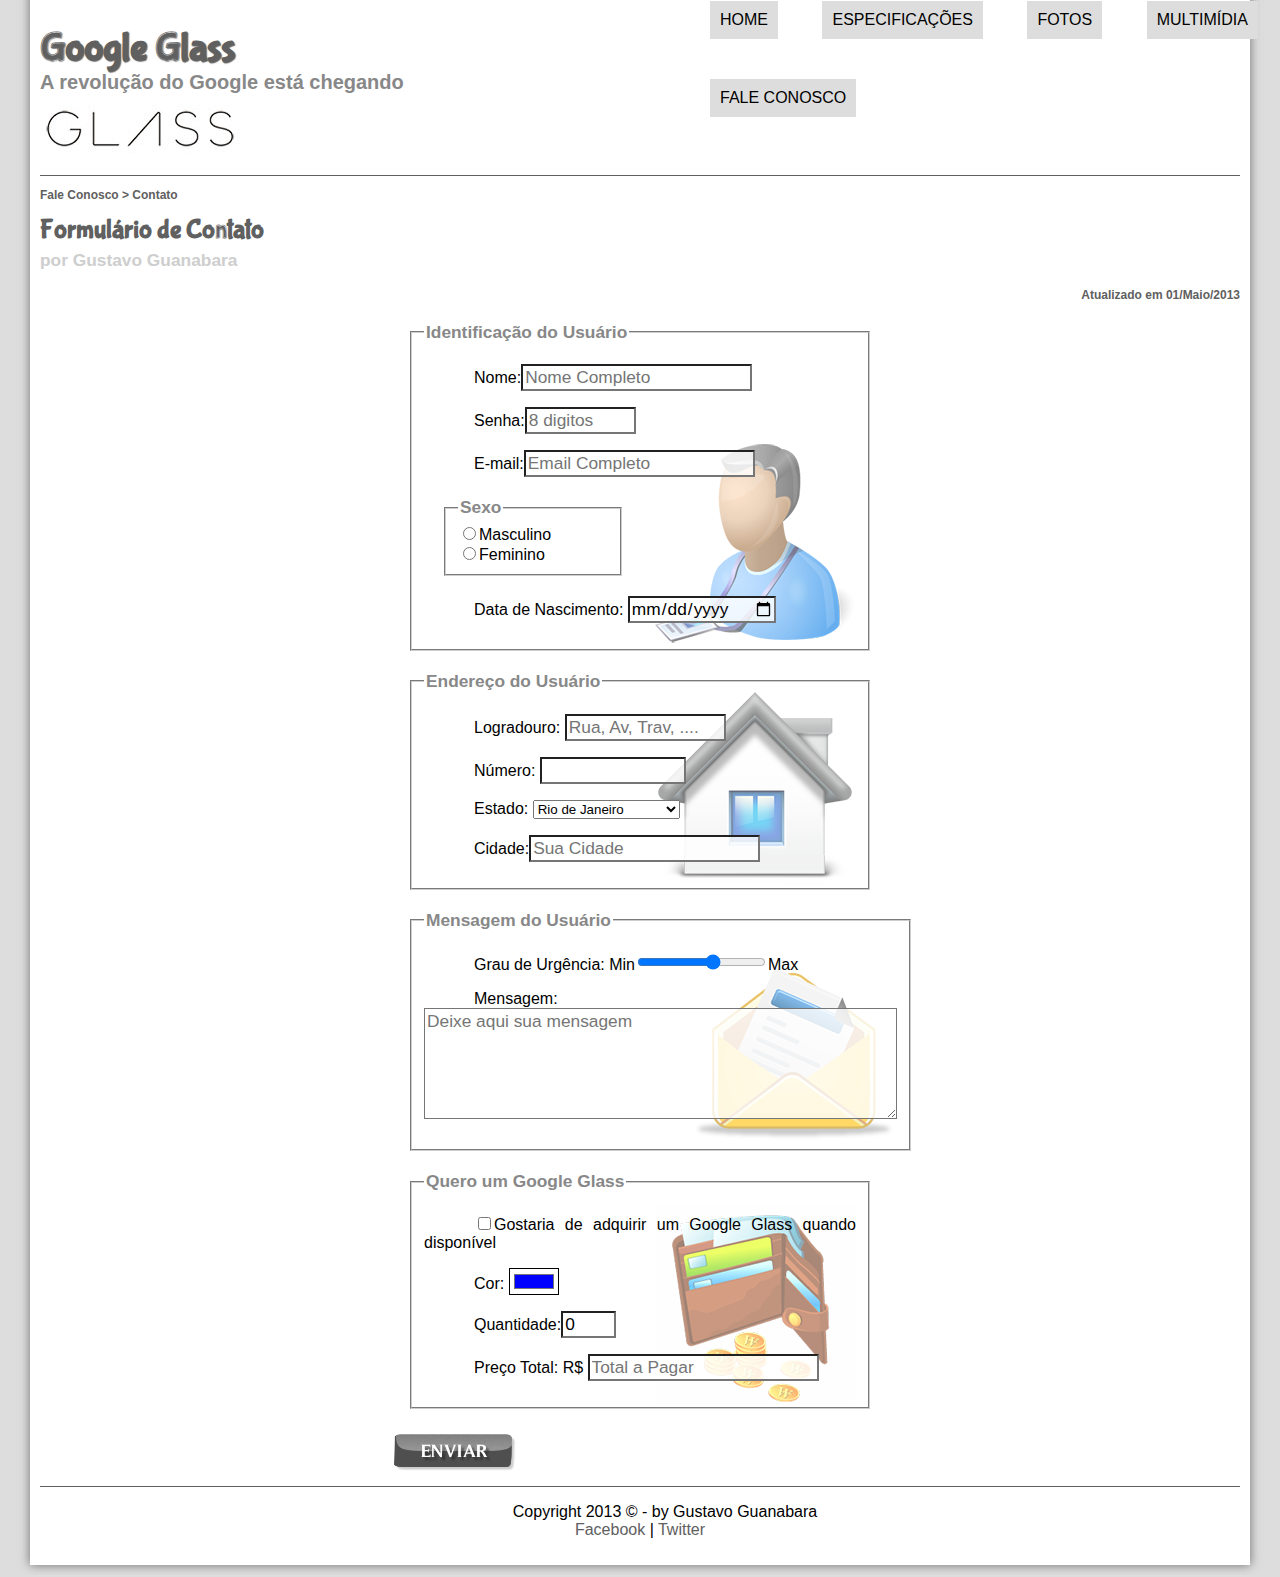
<file: fale-conosco.html>
<!DOCTYPE html>
<html lang="pt-br">
<head>
    <meta charset="UTF-8">
    <meta http-equiv="X-UA-Compatible" content="IE=edge">
    <meta name="viewport" content="width=device-width, initial-scale=1.0">
    <title>Tudo sobre Google Glass</title>
    <link rel="stylesheet" type="text/css" href="./_css/estilo.css"/>
    <link rel="stylesheet" type="text/css" href="./_css/form.css"/>
    <script src="./_javascript/funcoes.js"></script>
    <script>
        function calc_total(){
            var qtd = parseInt(document.getElementById('cQtd').value);
            tot = qtd * 1500;
            document.getElementById('cTot').value = tot;
        }
    </script>
</head>
<body>
    <div id="interface">
    <header id="cabecalho">
    <hgroup>
    <h1>Google Glass</h1>
    <h2>A revolução do Google está chegando</h2>
    </hgroup>  

    <img id="icone" src="./_imagens/contato.png">
    
    <nav id="menu">
    <h1>Menu Principal</h1>
    <ul type="disc">
        <li onmouseover="mudaFoto('./_imagens/home.png')" onmouseout="mudaFoto('./_imagens/contato.png')"><a href="./index.html">Home</a></li>

        <li onmouseover="mudaFoto('./_imagens/especificacoes.png')" onmouseout="mudaFoto('./_imagens/contato.png')"><a href="./specs.html">Especificações</a></li>

        <li onmouseover="mudaFoto('./_imagens/fotos.png')" onmouseout="mudaFoto('./_imagens/contato.png')"><a href="./fotos.html">Fotos</a></li>

        <li onmouseover="mudaFoto('./_imagens/multimidia.png')" onmouseout="mudaFoto('./_imagens/contato.png')"><a href="./multimidia.html">Multimídia</a></li>

        <li onmouseover="mudaFoto('./_imagens/contato.png')" onmouseout="mudaFoto('./_imagens/contato.png')"><a href="./fale-conosco.html">Fale conosco</a></li>
    </ul>
    </nav>
    </header>

    <section id="corpo-full">

        <article id="noticia-principal">
    
        <header id="cabecalho-artigo">
        <hgroup>
        <h3>Fale Conosco > Contato</h3>
        <h1>Formulário de Contato</h1>
        <h2>por Gustavo Guanabara</h2>
        <h3 class="direita">Atualizado em 01/Maio/2013</h3> 
        </hgroup>
        </header>

<form method="post" id="fContato" action="mailto:contato@cursoemvideo.com" oninput="calc_total();">

<fieldset id="usuario">
   <legend>Identificação do Usuário</legend> 
    <p><label for="cNome">Nome:</label><input type="text" name="tNome" id="cNome" size="20" maxlength="30" placeholder="Nome Completo"/></p>
    <p><label for="cSenha">Senha:</label><input type="password" name="tSenha" id="cSenha" size="8"  maxlength="8" placeholder="8 digitos"></p>
    <p><label for="cMail">E-mail:</label><input type="email" name="tMail" id="cMail" size="20" maxlength="40" placeholder="Email Completo"></p>
    <fieldset id="sexo"><legend>Sexo</legend>
        <input type="radio" name="tSexo" id="cMasc"/><label for="cMasc">Masculino</label><br/>
        <input type="radio" name="tSexo" id="cFem"/><label for="cFem">Feminino</label>
    </fieldset>
    <p>Data de Nascimento: <input type="date" name="tDate" id="cDate"></p>
</fieldset>

<fieldset id="endereco">
<legend>Endereço do Usuário</legend>
   <p>Logradouro: <input type="text" name="tRua" id="cRua" size="13" maxlength="80" placeholder="Rua, Av, Trav, ...."></p>
    <p>Número: <input type="number" name="tNum" id="cNum" min="0" max="9999999999"></p>
    <p><label for="cEst">Estado:</label>
    <select name="tEsc" id="cEst">
        <optgroup label="Região Sudeste">
        <option value="RJ">Rio de Janeiro</option>
        <option value="SP">São Paulo</option>
        <option value="MG">Minas Gerais</option>
        </optgroup>
        <optgroup label="Região Sul">
        <option value="PR">Paraná</option>
        <option value="SC">Santa Catarina</option>
        <option value="RS">Rio Grande do Sul</option>
        </optgroup>
    </select></p>
    <p><label for="cCid">Cidade:</label><input type="text" name="tCid" id="cCid" maxlength="40" size="20" placeholder="Sua Cidade" list="cidades"></p>
    <datalist id="cidades">
        <option value="Rio de Janeiro"></option>
        <option value="Nova Iguaçu"></option>
        <option value="Niterói"></option>
        <option value="Belford Roxo"></option>
    </datalist>
</fieldset>

<fieldset id="mensagem">
<legend>Mensagem do Usuário</legend> 
   <p><label for="cUrg">Grau de Urgência:</label> Min<input type="range" name="tUrg" id="cUrg" min="0" max="10" step="2"/>Max</p>
   <p><label for="cMsg">Mensagem:</label><textarea name="tMsg" id="cMsg" cols="45" rows="5" placeholder="Deixe aqui sua mensagem"></textarea></p>
</fieldset>

<fieldset id="pedido">
<legend>Quero um Google Glass</legend> 
   <p><input type="checkbox"><label for="tPed" id="cPed"/>Gostaria de adquirir um Google Glass quando disponível</label></p>
   <p><label for="cCor">Cor:</label>
   <input type="color" name="tCor" id="cCor" value="#0000FF"></p>
   <p><label for="cQtd">Quantidade:</label><input type="number" name="tQtd" id="cQtd" min="0" max="5" value="0"></p>
   <p><label for="cTot"></label>Preço Total: R$ <input type="text" name="tTot" id="cTot" placeholder="Total a Pagar" readonly></p>
</fieldset>

<input type="image" name="tEnviar" src="./_imagens/botao-enviar.png">
</form>

<footer id="rodape">
    <p>Copyright 2013 &copy; - by Gustavo Guanabara<br/>
       <a href="http://facebook.com/cursosemvideo" target="_blank">Facebook</a> | <a href="http://twitter.com/cursosemvideo" target="_blank">Twitter</a></p>
</footer> 
   </div>
</body>
</html>
</file>
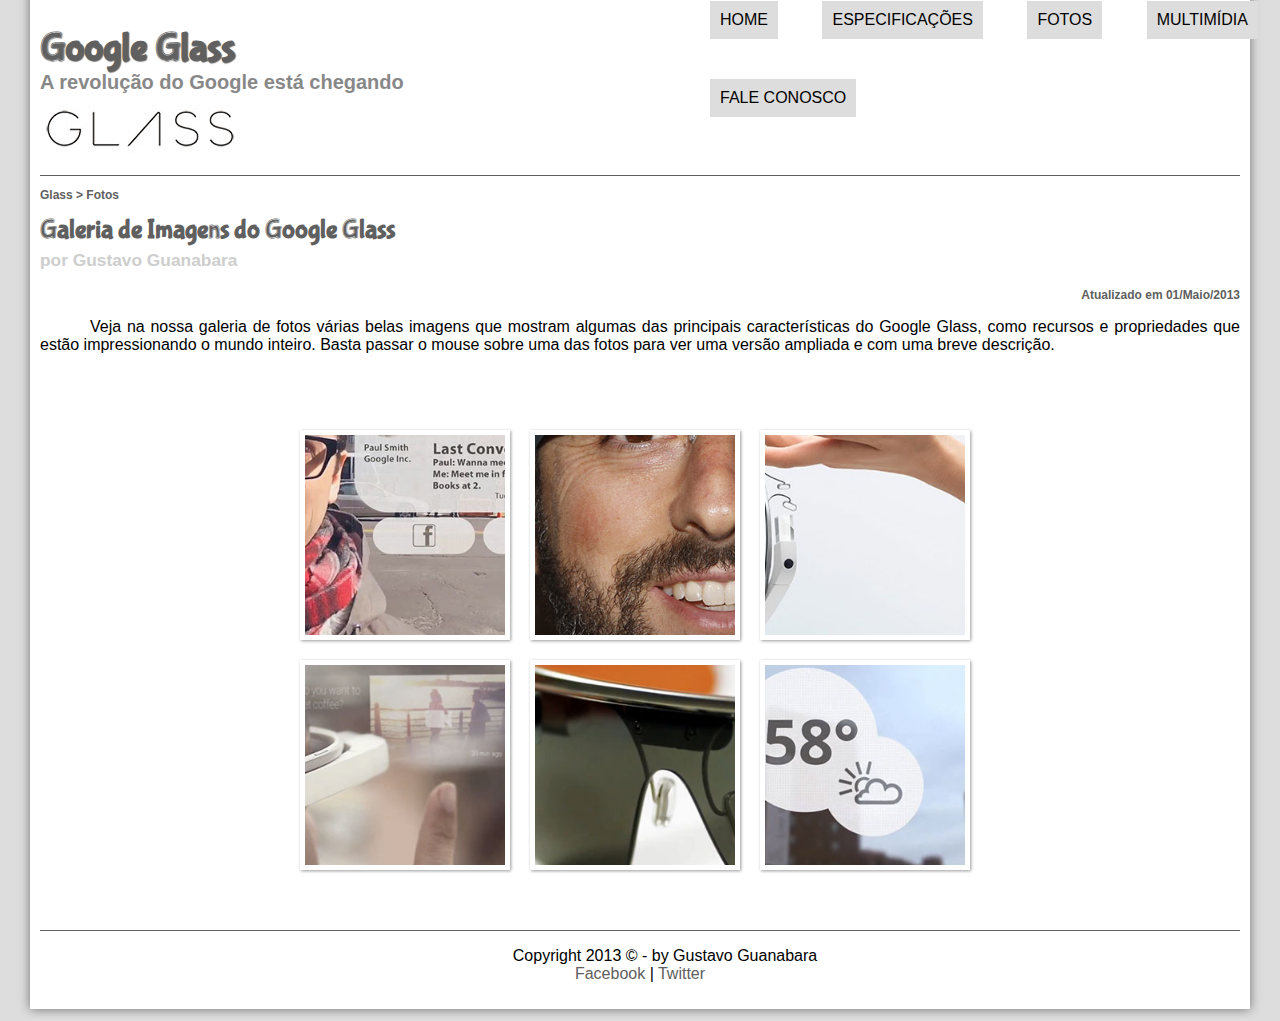
<file: fotos.html>
<!DOCTYPE html>
<html lang="pt-br">
<head>
    <meta charset="UTF-8">
    <meta http-equiv="X-UA-Compatible" content="IE=edge">
    <meta name="viewport" content="width=device-width, initial-scale=1.0">
    <title>Tudo sobre Google Glass</title>
    <link rel="stylesheet" type="text/css" href="./_css/estilo.css"/>
    <link rel="stylesheet" type="text/css" href="./_css/fotos.css">
    <script src="./_javascript/funcoes.js"></script>
</head>
<body>
    <div id="interface">
    <header id="cabecalho">
    <hgroup>
    <h1>Google Glass</h1>
    <h2>A revolução do Google está chegando</h2>
    </hgroup>  

    <img id="icone" src="./_imagens/fotos.png">
    
    <nav id="menu">
    <h1>Menu Principal</h1>
    <ul type="disc">
        <li onmouseover="mudaFoto('./_imagens/home.png')" onmouseout="mudaFoto('./_imagens/fotos.png')"><a href="./index.html">Home</a></li>

        <li onmouseover="mudaFoto('./_imagens/especificacoes.png')" onmouseout="mudaFoto('./_imagens/fotos.png')"><a href="./specs.html">Especificações</a></li>

        <li onmouseover="mudaFoto('./_imagens/fotos.png')" onmouseout="mudaFoto('./_imagens/fotos.png')"><a href="./fotos.html">Fotos</a></li>

        <li onmouseover="mudaFoto('./_imagens/multimidia.png')" onmouseout="mudaFoto('./_imagens/fotos.png')"><a href="./multimidia.html">Multimídia</a></li>

        <li onmouseover="mudaFoto('./_imagens/contato.png')" onmouseout="mudaFoto('./_imagens/fotos.png')"><a href="./fale-conosco.html">Fale conosco</a></li>
    </ul>
    </nav>
    </header>

    <section id="corpo-full">

        <article id="noticia-principal">
    
        <header id="cabecalho-artigo">
        <hgroup>
        <h3>Glass > Fotos</h3>
        <h1>Galeria de Imagens do Google Glass</h1>
        <h2>por Gustavo Guanabara</h2>
        <h3 class="direita">Atualizado em 01/Maio/2013</h3> 
        </hgroup>
        </header>

 <p>Veja na nossa galeria de fotos várias belas imagens que mostram algumas das principais características do Google Glass, como recursos e propriedades que estão impressionando o mundo inteiro. Basta passar o mouse sobre uma das fotos para ver uma versão ampliada e com uma breve descrição.</p>

<ul id="album-fotos">
<li id="foto01"><span>Agenda e lembretes</span></li> 
<li id="foto02"><span>Sergey Brin usando o Glass</span></li> 
<li id="foto03"><span>Leve e compacto</span></li> 
<li id="foto04"><span>Sensação de uma tela de 50"</span></li> 
<li id="foto05"><span>Vários tipos de lente</span></li> 
<li id="foto06"><span>Informações importantes</span></li>
</ul>

<footer id="rodape">
    <p>Copyright 2013 &copy; - by Gustavo Guanabara<br/>
       <a href="http://facebook.com/cursosemvideo" target="_blank">Facebook</a> | <a href="http://twitter.com/cursosemvideo" target="_blank">Twitter</a></p>
</footer> 
   </div>
</body>
</html>
</file>
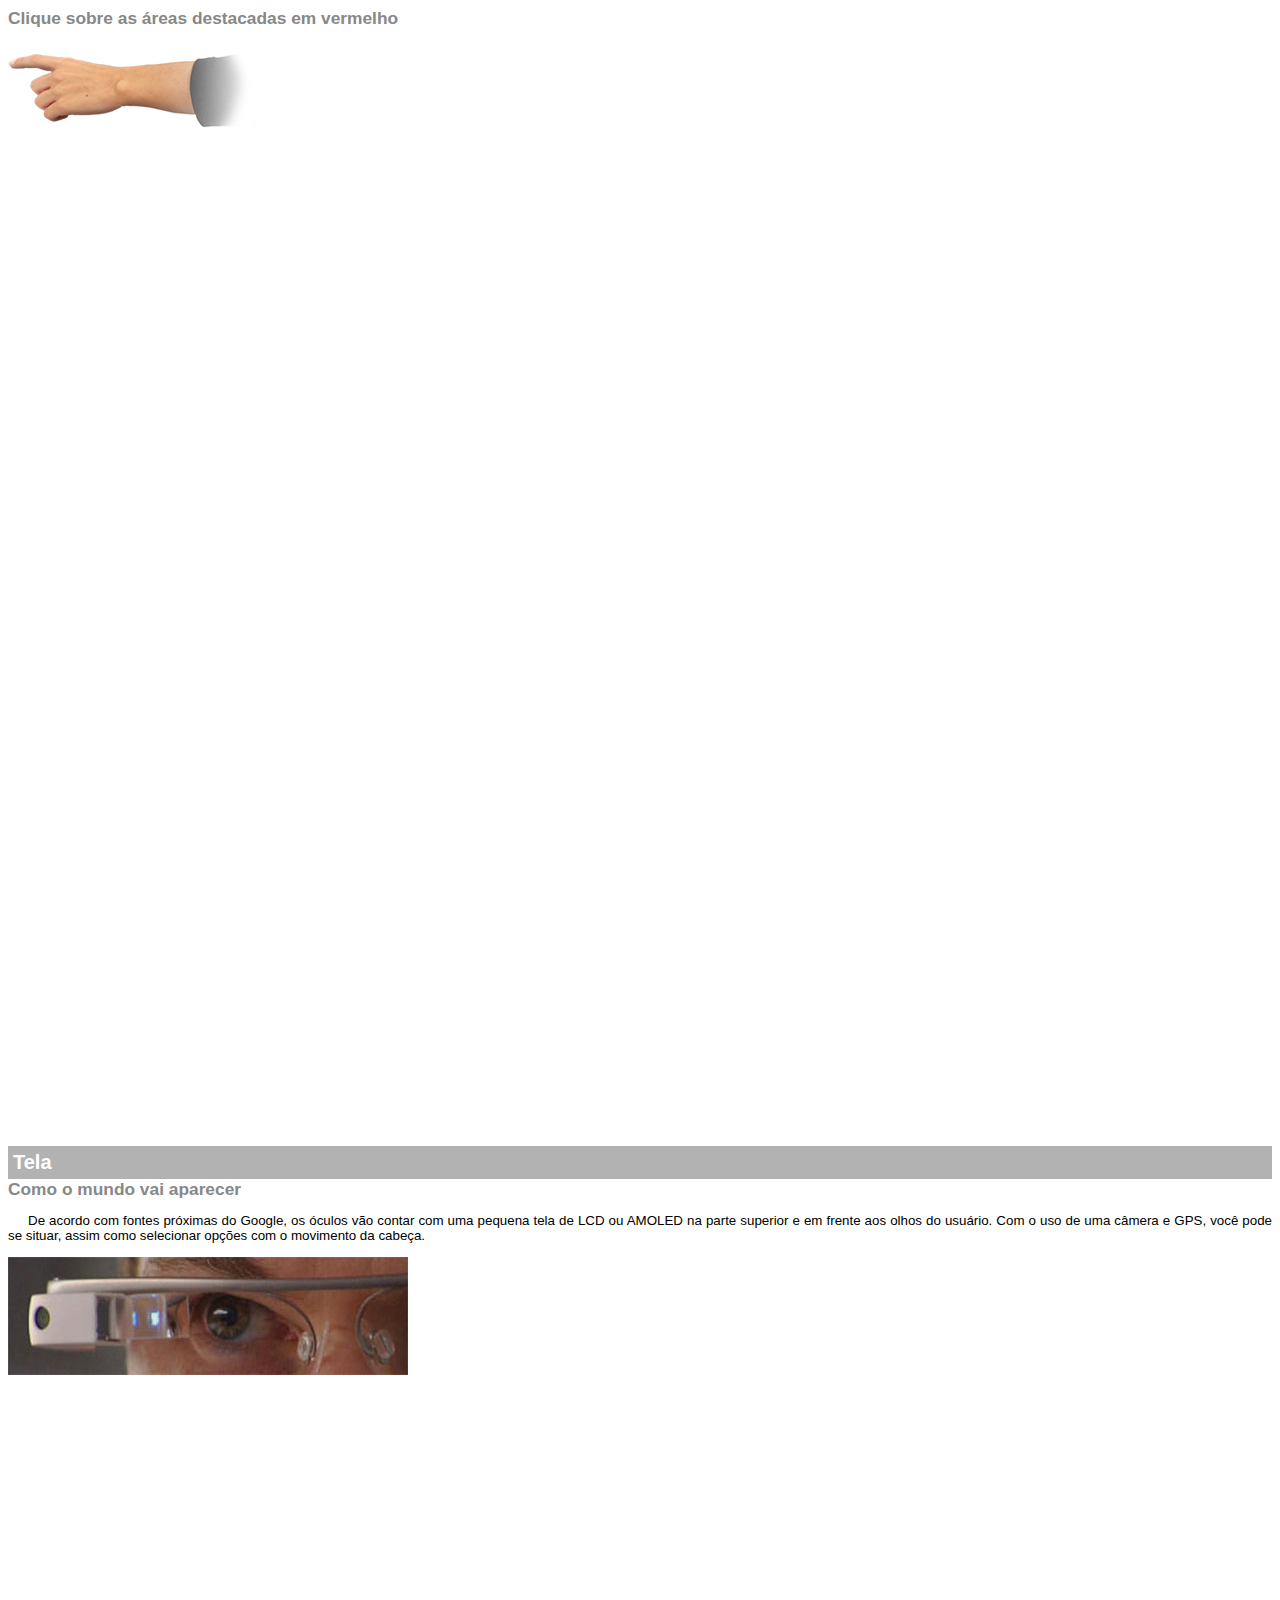
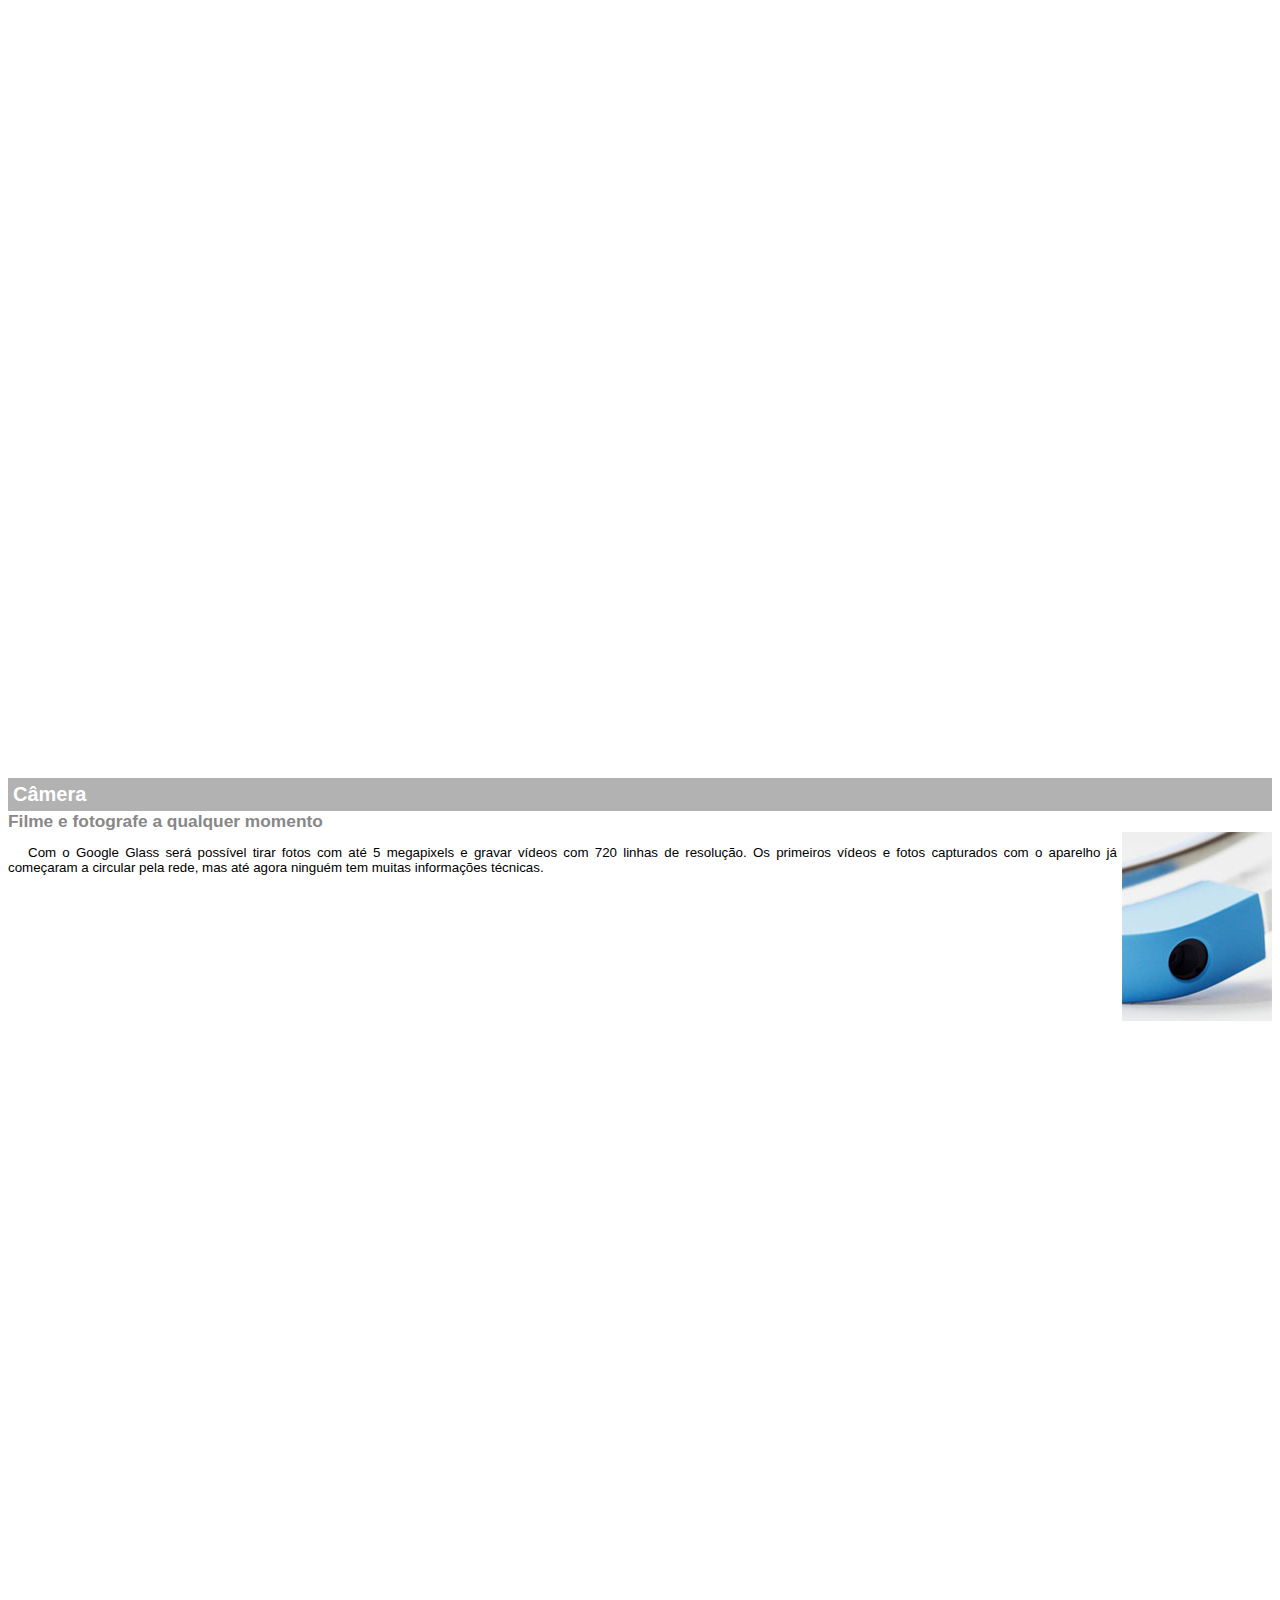
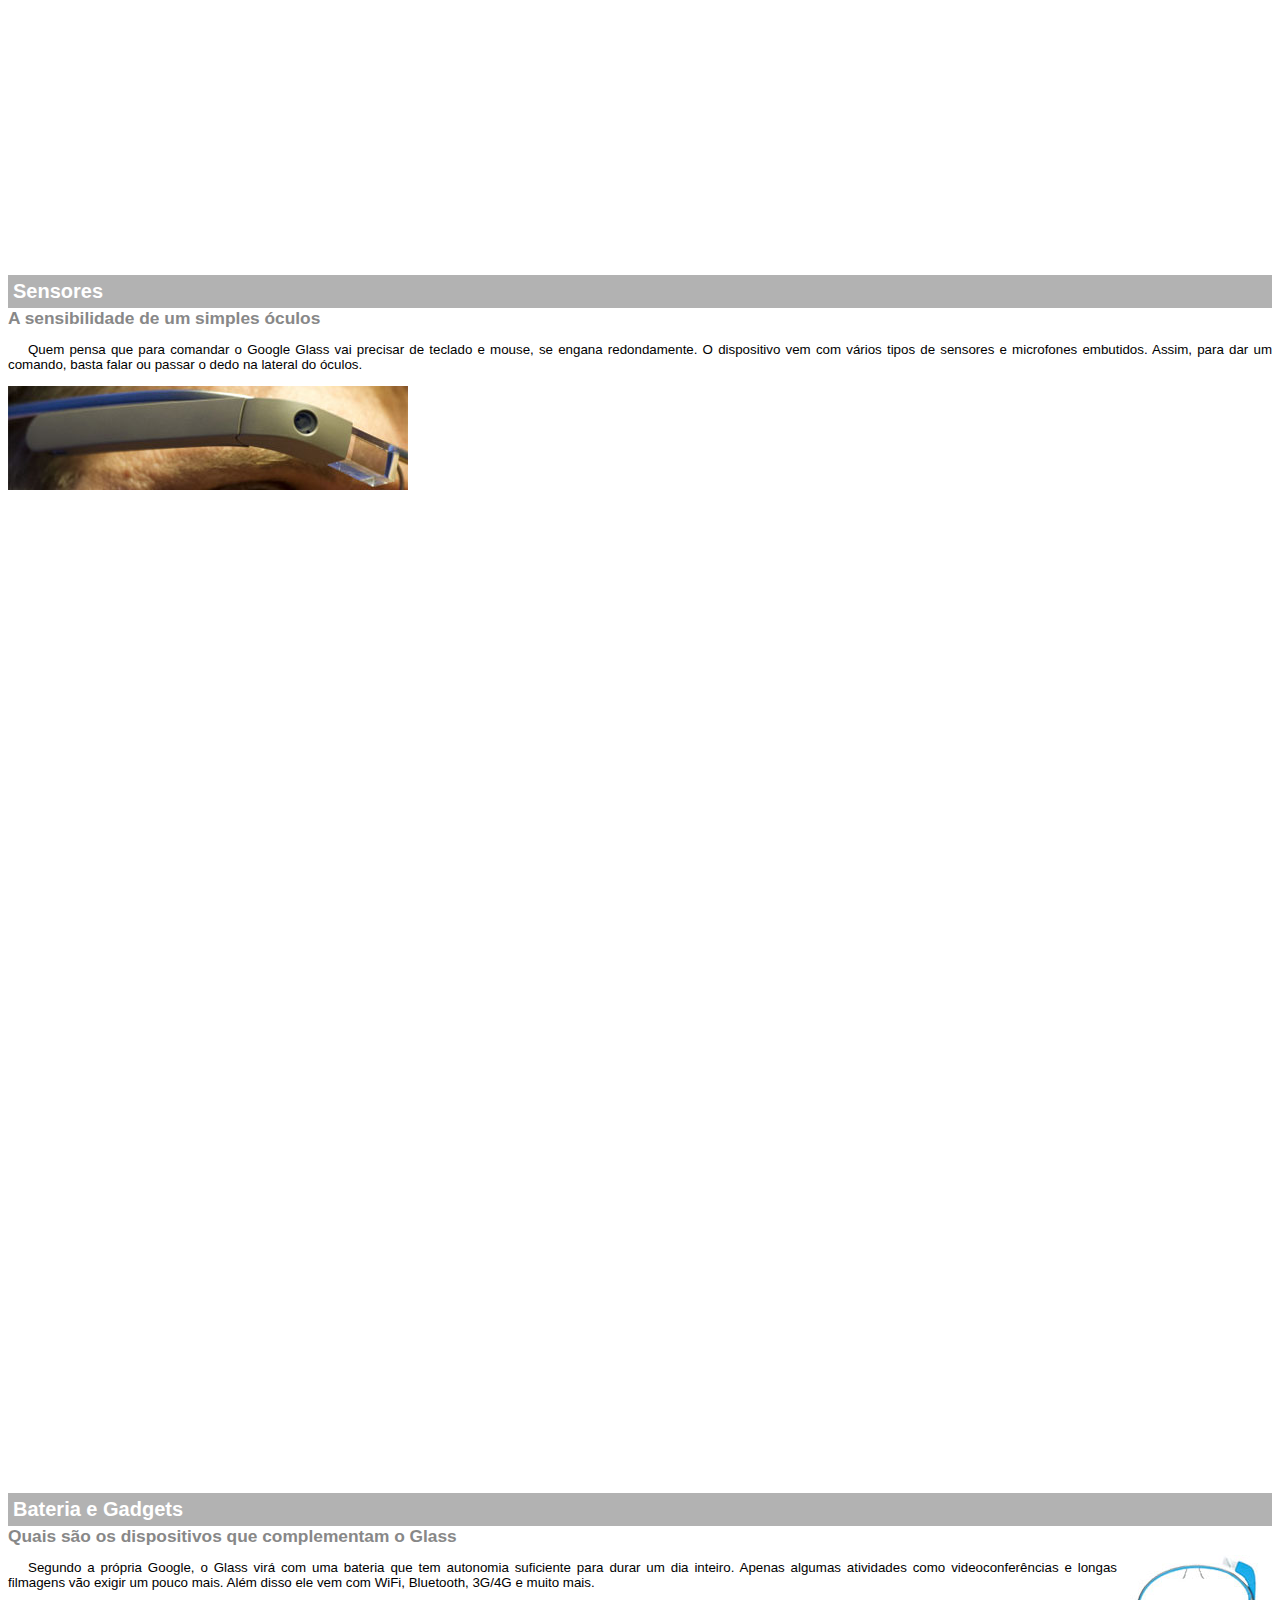
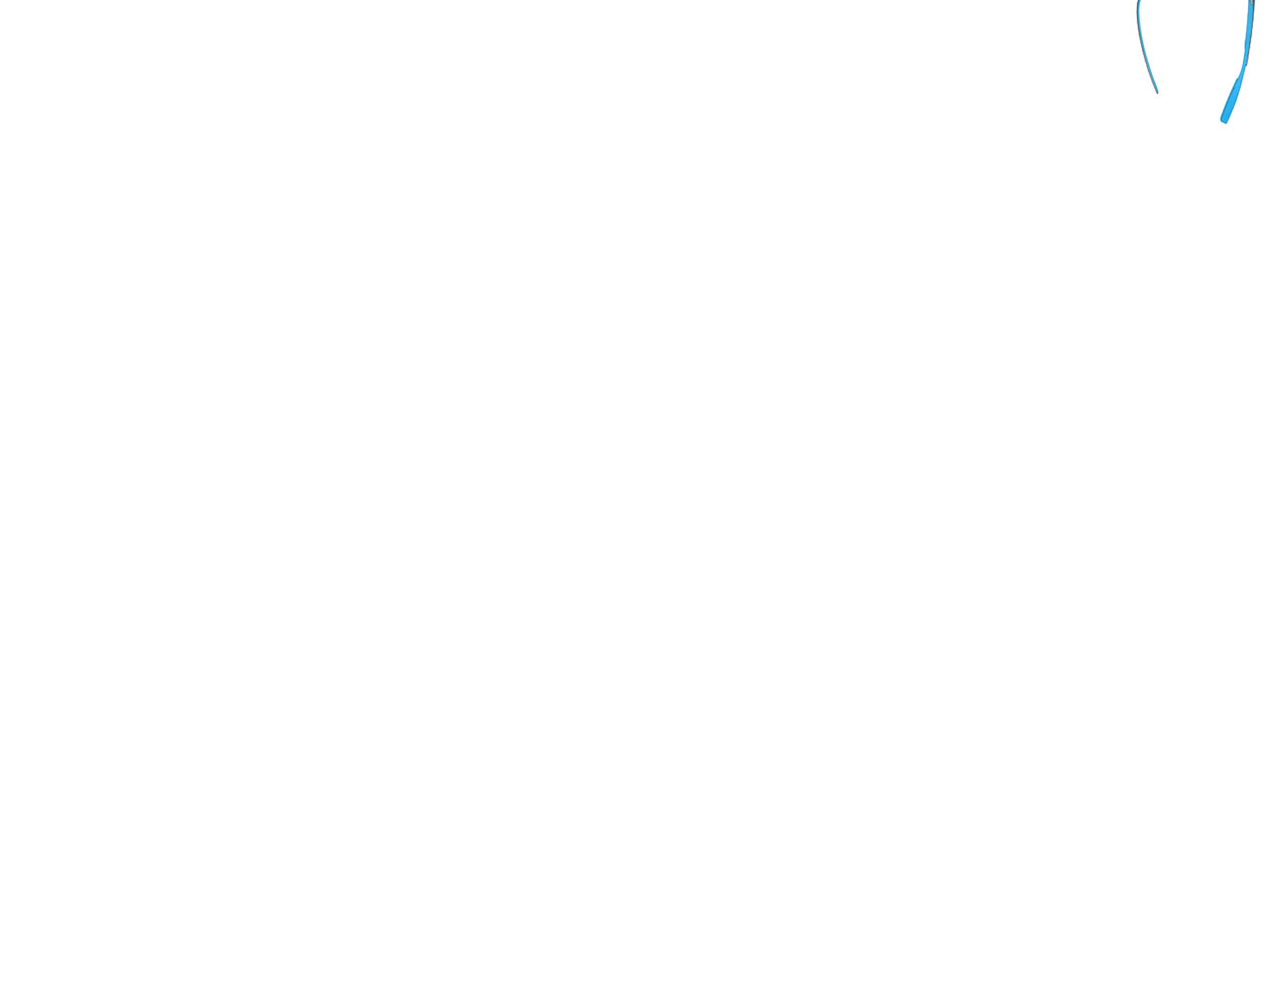
<file: google-glass.html>
<!DOCTYPE html>
<html lang="pt-br">
<head>
    <meta charset="UTF-8">
    <meta http-equiv="X-UA-Compatible" content="IE=edge">
    <meta name="viewport" content="width=device-width, initial-scale=1.0">
    <title>Tudo sobre Google Glass</title>
    <style>
        body{
            font-family: Arial;
            font-size: 10pt;
        }
        p{
            text-align: justify;
            text-indent: 20px;
        }
        article{
        margin-bottom: 1000px;
        }
        article h1{
            font-size: 15pt;
            color: #ffffff;
            background-color: rgba(0, 0, 0, .3);
            padding: 5px;
            margin: 0px;
        }
        article h2{
            font-size: 13pt;
            color: #888888;
            margin: 0px;
        }
        img.img-dir{
            display: block;
            float: right;
            margin-left: 5px;
        }
    </style>
</head>
<body>

    <article id="topo">
        <header><h2>Clique sobre as áreas destacadas em vermelho</h2></header>
        <img src="./_imagens/mao.png" alt="Mão apontando para a esquerda">
    </article>
    
    <article id="tela">
        <header><h1>Tela</h1>
        <h2>Como o mundo vai aparecer</h2>
        </header>
        <p>De acordo com fontes próximas do Google, os óculos vão contar com uma pequena tela de LCD ou AMOLED na parte superior e em frente aos olhos do usuário. Com o uso de uma câmera e GPS, você pode se situar, assim como selecionar opções com o movimento da cabeça.</p> 
        <img src="./_imagens/det-tela.jpg" alt="Tela do Google Glass">
    </article>

    <article id="camera">
    <h1>Câmera</h1>
    <h2>Filme e fotografe a qualquer momento</h2>
    <img src="./_imagens/det-camera.jpg" class="img-dir" alt="Camera do Google Glass">
    <p>Com o Google Glass será possível tirar fotos com até 5 megapixels e gravar vídeos com 720 linhas de resolução. Os primeiros vídeos e fotos capturados com o aparelho já começaram a circular pela rede, mas até agora ninguém tem muitas informações técnicas.</p>
    </article>

    <article id="sensores">
        <h1>Sensores</h1>
        <h2>A sensibilidade de um simples óculos</h2>
        <p>Quem pensa que para comandar o Google Glass vai precisar de teclado e mouse, se engana redondamente. O dispositivo vem com vários tipos de sensores e microfones embutidos. Assim, para dar um comando, basta falar ou passar o dedo na lateral do óculos.</p>
        <img src="./_imagens/det-touch.jpg" alt="Sensores do Google Glass">
    </article>

    <article id="gadgets">
        <h1>Bateria e Gadgets</h1>
        <h2>Quais são os dispositivos que complementam o Glass</h2>
        <img src="./_imagens/det-bateria.jpg" class="img-dir" alt="Bateria e Gadgets do Google Glass">
       <p>Segundo a própria Google, o Glass virá com uma bateria que tem autonomia suficiente para durar um dia inteiro. Apenas algumas atividades como videoconferências e longas filmagens vão exigir um pouco mais. Além disso ele vem com WiFi, Bluetooth, 3G/4G e muito mais.</p>  
    </article>
</body>
</html>
</file>
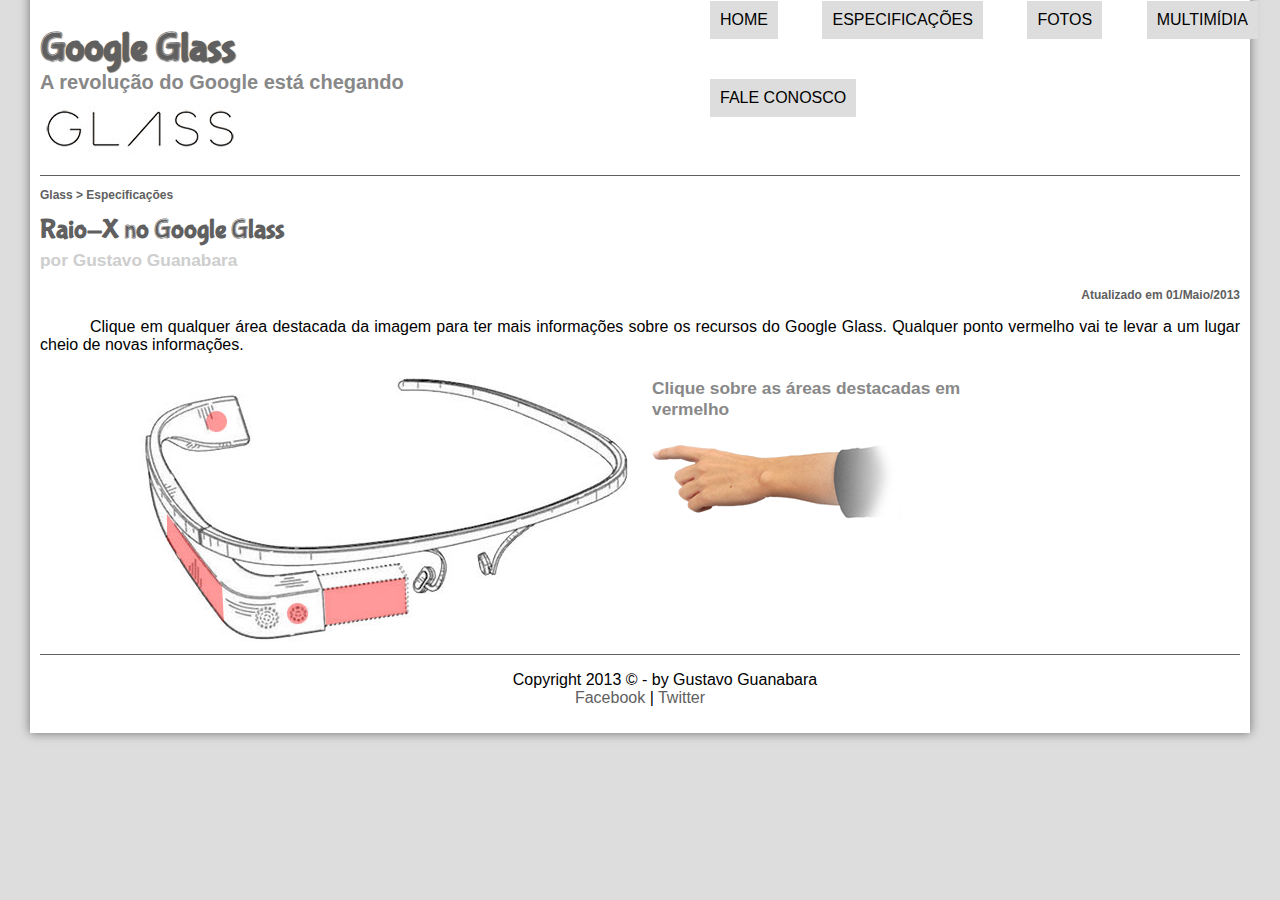
<file: specs.html>
<!DOCTYPE html>
<html lang="pt-br">
<head>
    <meta charset="UTF-8">
    <meta http-equiv="X-UA-Compatible" content="IE=edge">
    <meta name="viewport" content="width=device-width, initial-scale=1.0">
    <title>Tudo sobre Google Glass</title>
    <link rel="stylesheet" type="text/css" href="./_css/estilo.css"/>
    <link rel="stylesheet" type="text/css" href="./_css/specs.css"/>
    <script src="./_javascript/funcoes.js"></script>
</head>
<body>
    <div id="interface">
    <header id="cabecalho">
    <hgroup>
    <h1>Google Glass</h1>
    <h2>A revolução do Google está chegando</h2>
    </hgroup>  

    <img id="icone" src="./_imagens/especificacoes.png">
    
    <nav id="menu">
    <h1>Menu Principal</h1>
    <ul type="disc">
        <li onmouseover="mudaFoto('./_imagens/home.png')" onmouseout="mudaFoto('./_imagens/especificacoes.png')"><a href="./index.html">Home</a></li>

        <li onmouseover="mudaFoto('./_imagens/especificacoes.png')" onmouseout="mudaFoto('./_imagens/especificacoes.png')"><a href="./specs.html">Especificações</a></li>

        <li onmouseover="mudaFoto('./_imagens/fotos.png')" onmouseout="mudaFoto('./_imagens/especificacoes.png')"><a href="./fotos.html">Fotos</a></li>

        <li onmouseover="mudaFoto('./_imagens/multimidia.png')" onmouseout="mudaFoto('./_imagens/especificacoes.png')"><a href="./multimidia.html">Multimídia</a></li>

        <li onmouseover="mudaFoto('./_imagens/contato.png')" onmouseout="mudaFoto('./_imagens/especificacoes.png')"><a href="./fale-conosco.html">Fale conosco</a></li>
    </ul>

    </nav>

    </header>

<section id="corpo-full">
    <header id="cabecalho-artigo">
        <article id="noticia-principal">
        <hgroup>
        <h3>Glass > Especificações</h3>
        <h1>Raio-X no Google Glass</h1>
        <h2>por Gustavo Guanabara</h2>
        <h3 class="direita">Atualizado em 01/Maio/2013</h3> 
        </hgroup>
    </header>

<p>Clique em qualquer área destacada da imagem para ter mais informações sobre os recursos do Google Glass. Qualquer ponto vermelho vai te levar a um lugar cheio de novas informações.</p>

<section id="conteudo">
<img src="./_imagens/glass-esquema-marcado.jpg" usemap="#meumapa">
<map name="meumapa">
<area shape="rect" coords="179,202,270,260" href="google-glass.html#tela" target="janela">
<area shape="circle" coords="158,243,23,23" href="google-glass.html#camera" target="janela">
<area shape="circle" coords="73,52,12" href="google-glass.html#gadgets" target="janela">
<area shape="poly" coords="28,143,83,216,84,249,27,169" href="google-glass.html#sensores" target="janela">
</map>
<iframe src="google-glass.html" name="janela" id="frame-spec" scrolling="no"></iframe>
</section>

</article>

</section>

<footer id="rodape">
    <p>Copyright 2013 &copy; - by Gustavo Guanabara<br/>
       <a href="http://facebook.com/cursosemvideo" target="_blank">Facebook</a> | <a href="http://twitter.com/cursosemvideo" target="_blank">Twitter</a></p>
</footer> 

   </div>

</body>

</html>
</file>
<file: _css/estilo.css>
@charset "UTF-8"; 
@font-face {
    font-family: 'FonteLogo';
    src: url("../_fonts/bubblegum-sans-regular.otf");
}

body{
    font-family: Arial, sans-serif;
    background-color: #dddddd;
    color: rgb(0, 0, 0, 1);
}

div#interface{
width: 1200px;
background-color: #ffffff;
margin: -20px auto 10px auto;
box-shadow:  0px 0px 10px rgba(0, 0, 0, .5);
padding: 10px;
}

p{
    text-align: justify;
    text-indent: 50px;
}

a{
color: #606060;
text-decoration: none;
}

a:hover{
text-decoration: underline;
}

header#cabecalho img#icone{
    position: absolute;
    left: 1300px;
    top: 50px;
}

header#cabecalho{
border-bottom: 1px #606060 solid;
height: 150px;
background: url("../_imagens/glass-logo-peq.jpg") no-repeat 0px 80px;
}

header#cabecalho h1{
font-family: 'FonteLogo', sans-serif;
font-size: 30pt;
color: #606060;
text-shadow: 1px 1px 1px rgba(0, 0, 0, .6);
padding: 0px;
margin-bottom: 0px;
}

header#cabecalho h2{
font-family: Arial, sans-serif;
color: #888888;
font-size: 15pt;
padding: 0px;
margin-top: 0px;
}

/*Formatação de imagens com legendas*/

figure.foto-legenda{
position: relative;
border: 8px solid white;
box-shadow: 1px 1px 4px black;
}

figure.foto-legenda img{
    width: 100%;
    height: 100%;
}

figure.foto-legenda figcaption{
    opacity: 0;
    position: absolute;
    top: 0px;
    background-color: rgba(0, 0, 0, .4);
    color: white;
    width: 100%;
    height: 100%;
    padding: 10px;
    box-sizing: border-box;
    transition: opacity 1s;
}

figure.foto-legenda:hover figcaption{
    opacity: 1;
}

/* Formatação do Menu*/

nav#menu {
  display: block;
}

/*Caso o menu estiver no lugar errado, aqui podemos arruma-lo*/
nav#menu ul {
  list-style: none;
  text-transform: uppercase;
  position: absolute;
  top: -35px;
  left: 650px;
}

nav#menu li {
  display: inline-block;
  background-color: #dddddd;    
  padding: 10px;
  margin: 20px;
  transition: background-color 1s;
}

nav#menu li:hover{
background-color: #606060;  
}

nav#menu h1 {
    display: none;
}

nav#menu a{
    color: #000000;
    text-decoration: none;
}

nav#menu a:hover{
    color: #ffffff;
    text-decoration: underline;
}

section#corpo{
    display: block;
    width: 500px;
    float: left;
    border-right: 1px solid #606060;
    padding-right: 15px;
}

article#noticia-principal h2{
  font-size: 12pt;
  color: #606060;
  background-color: #dddddd;
  padding: 5px 0px 5px 0px;
  margin: 10px;
}

header#cabecalho-artigo h1{
font-family: 'FonteLogo', sans-serif;
font-size: 20pt;
color: #606060;
margin-bottom: 0px;
margin-top: 0px;
}

.direita{
    text-align: right;
}

header#cabecalho-artigo h2{
font-size: 13pt;
color: #cecece;
background-color: #ffffff;
margin: 0px;
}

header#cabecalho-artigo h3{
font-size: 12px; 
color: #606060;  
}

table#tabelaspec{
border: 1px solid #606060;
border-spacing: 0px;
margin-left: auto;
margin-right: auto;
}

table#tabelaspec td{
border: 1px solid #606060;
padding: 10px;
text-align: center;
vertical-align: middle;
}

table#tabelaspec td.ce{
color: #ffffff;
background-color: #606060;
vertical-align: top;
font-weight: bold;
}

table#tabelaspec td.cd{
background-color: #cecece;    
}

table#tabelaspec caption{
color: #888888;
font-size: 13pt;
font-weight: bolder;
}

table#tabelaspec caption span{
    display: block;
    float: right;
    color: #000000;
    font-size: 8pt;
    margin-top: 10px;
}

aside#lateral{
    display: block;
    width: 664px;
    float: right;
    background-color: #dddddd;
    padding: 10px;
    margin-top: 10px;
    box-shadow: 2px 2px 2px rgba(0, 0, 0, .5);
}

aside#lateral h1{
    font-family: 'FonteLogo', sans-serif;
    font-size: 20pt;
    color: #606060;
    margin-top: 0px;
}

aside#lateral h2{
    background-color: #606060;
    font-size: 13pt;
    color: #ffffff;
    padding: 5px;
}

footer#rodape{
    clear: both;
    border-top: 1px solid #606060;
}

footer#rodape p{
    text-align: center;
}
</file>
<file: _css/form.css>
@charset "UTF-8";

form{
    width: 500px;
    margin: auto;
}

input, textarea{
    font-family: sans-serif;
    font-weight: normal;
    font-size: 13pt;
    background-color: rgba(255, 255, 255, .8);
}

input:hover, textarea:hover{
    background-color: #dddddd;
}

legend{
    color: #888888;
    font-weight: bold;
    font-size: 13pt;
    font-family: sans-serif;
}

fieldset{
    border-color: #cecece;
    margin: 20px;
}

fieldset#sexo {
    width: 150px;
}

fieldset#usuario {
    background: url('../_imagens/icone-contato.png') no-repeat 95% 95%;
}

fieldset#endereco {
    background: url('../_imagens/icone-endereco.png') no-repeat 95% 95%;
}

fieldset#pedido {
    background: url('../_imagens/icone-pagamento.png') no-repeat 95% 95%;
}

fieldset#mensagem {
    background: url('../_imagens/icone-mensagem.png') no-repeat 95% 95%;
}
</file>
<file: _css/fotos.css>
@charset "UTF-8";

ul#album-fotos{
    width: 700px;
    margin: 0 auto;
    padding: 50px;
    overflow: hidden;
    list-style: none;
}

ul#album-fotos li{
    float: left;
    width: 200px;
    height: 200px;
    margin: 10px;
    border: 5px solid #ffffff;
    background-color: #ffffff;
    box-shadow: 1px 1px 3px rgba(0, 0, 0, .4);
    -webkit-transition: all .4s ease-in;
}

ul#album-fotos li span{
opacity: 0;
color: #ffffff;
text-shadow: 1px 1px 1px #000000;
background-color: rgba(0, 0, 0, .3);
font-size: 9pt;
line-height: 370px;
padding: 5px;
}

ul#album-fotos li:hover{
 -webkit-transform: scale(1.5);
}

ul#album-fotos li:hover span{
 opacity: 1;
}

ul#album-fotos li#foto01{
    background: url('../_imagens/galeria-01.jpg') no-repeat;
    background-position: 50% 50%;
    background-size: 400px 400px;
    background-color: #ffffff;
}

ul#album-fotos li#foto01:hover{
    background-position: 0px 0px;
    background-size: 200px 200px;
}

ul#album-fotos li#foto02{
    background: url('../_imagens/galeria-02.jpg') no-repeat;
    background-position: 50% 50%;
    background-size: 400px 400px;
    background-color: #ffffff;
}

ul#album-fotos li#foto02:hover{
    background-position: 0px 0px;
    background-size: 200px 200px;
}

ul#album-fotos li#foto03{
    background: url('../_imagens/galeria-03.jpg') no-repeat;
    background-position: 50% 50%;
    background-size: 400px 400px;
    background-color: #ffffff;
}

ul#album-fotos li#foto03:hover{
    background-position: 0px 0px;
    background-size: 200px 200px;
}

ul#album-fotos li#foto04{
    background: url('../_imagens/galeria-04.jpg') no-repeat;
    background-position: 50% 50%;
    background-size: 400px 400px;
    background-color: #ffffff;
}

ul#album-fotos li#foto04:hover{
    background-position: 0px 0px;
    background-size: 200px 200px;
}

ul#album-fotos li#foto05{
    background: url('../_imagens/galeria-05.jpg') no-repeat;
    background-position: 50% 50%;
    background-size: 400px 400px;
    background-color: #ffffff;
}

ul#album-fotos li#foto05:hover{
    background-position: 0px 0px;
    background-size: 200px 200px;
}

ul#album-fotos li#foto06{
    background: url('../_imagens/galeria-06.jpg') no-repeat;
    background-position: 50% 50%;
    background-size: 400px 400px;
    background-color: #ffffff;
}

ul#album-fotos li#foto06:hover{
    background-position: 0px 0px;
    background-size: 200px 200px;
}
</file>
<file: _css/specs.css>
@charset "UTF-8";

section#conteudo{
    width: 1000px;
    margin: auto;
}

iframe#frame-spec{
  width: 400px;
  height: 280px;
  border: none;
  overflow: hidden;
}
</file>
